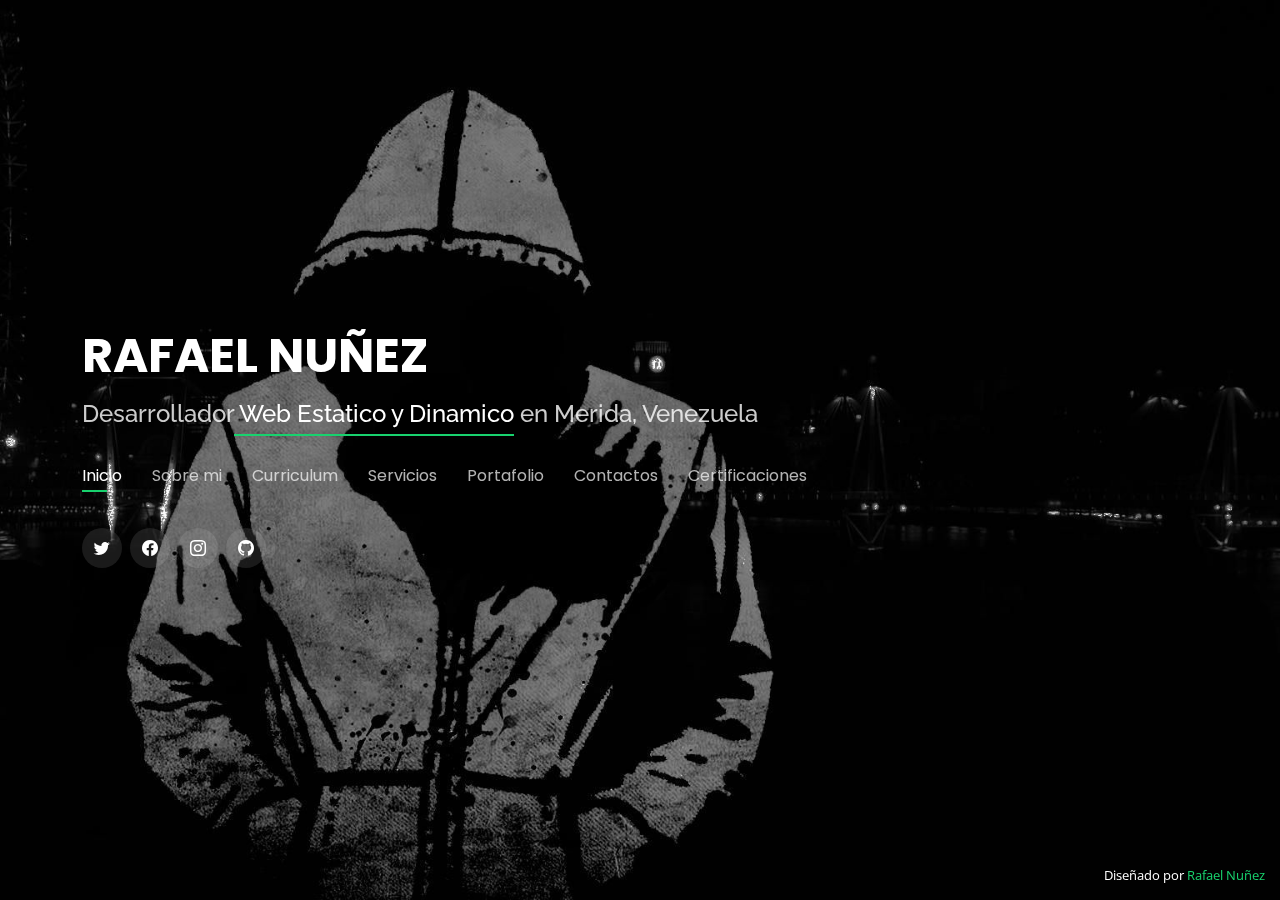
<file: index.html>
<!DOCTYPE html>
<html lang="es">

<head>
  <meta charset="utf-8">
  <meta content="width=device-width, initial-scale=1.0" name="viewport">

  <title>Blog Rafael Nuñez</title>
  <meta content="" name="description">
  <meta content="" name="keywords">

  <!-- Favicons -->
  <link href="assets/img/favicon.png" rel="icon">
  <link href="assets/img/apple-touch-icon.png" rel="apple-touch-icon">

  <!-- Google Fonts -->
  <link href="https://fonts.googleapis.com/css?family=Open+Sans:300,300i,400,400i,600,600i,700,700i|Raleway:300,300i,400,400i,500,500i,600,600i,700,700i|Poppins:300,300i,400,400i,500,500i,600,600i,700,700i" rel="stylesheet">

  <!-- Vendor CSS Files -->
  <link href="assets/vendor/bootstrap/css/bootstrap.min.css" rel="stylesheet">
  <link href="assets/vendor/bootstrap-icons/bootstrap-icons.css" rel="stylesheet">
  <link href="assets/vendor/boxicons/css/boxicons.min.css" rel="stylesheet">
  <link href="assets/vendor/glightbox/css/glightbox.min.css" rel="stylesheet">
  <link href="assets/vendor/remixicon/remixicon.css" rel="stylesheet">
  <link href="assets/vendor/swiper/swiper-bundle.min.css" rel="stylesheet">

  <!-- Template Main CSS File -->
  <link href="assets/css/style.css" rel="stylesheet">

  <!-- =======================================================
  * Template Name: Personal
  * Updated: Mar 10 2023 with Bootstrap v5.2.3
  * Template URL: https://bootstrapmade.com/personal-free-resume-bootstrap-template/
  * Author: BootstrapMade.com
  * License: https://bootstrapmade.com/license/
  ======================================================== -->
</head>

<body>

  <!-- ======= Header ======= -->
  <header id="header">
    <div class="container">

      <h1><a href="index.html">RAFAEL NUÑEZ</a></h1>
      <!-- Uncomment below if you prefer to use an image logo -->
      <!-- <a href="index.html" class="mr-auto"><img src="assets/img/logo.png" alt="" class="img-fluid"></a> -->
      <h2>Desarrollador<span> Web Estatico y Dinamico</span> en Merida, Venezuela</h2>

      <nav id="navbar" class="navbar">
        <ul>
          <li><a class="nav-link active" href="#header">Inicio</a></li>
          <li><a class="nav-link" href="#about">Sobre mi</a></li>
          <li><a class="nav-link" href="#resume">Curriculum</a></li>
          <li><a class="nav-link" href="#services">Servicios</a></li>
          <li><a class="nav-link" href="#portfolio">Portafolio</a></li>
          <li><a class="nav-link" href="#contact">Contactos</a></li>
          <li><a class="nav-link" href="assets/img/certificado.pdf" target="_blank">Certificaciones</a></li>
        </ul>
        <i class="bi bi-list mobile-nav-toggle"></i>
      </nav><!-- .navbar -->

      <div class="social-links">
        <a href="#" class="twitter"><i class="bi bi-twitter"></i></a>
        <a href="#" class="facebook"><i class="bi bi-facebook"></i></a>
        <a href="https://www.instagram.com/rafanunezg/" target="_blank" class="instagram"><i class="bi bi-instagram"></i></a> 
        <a href="https://github.com/rafanunezg" target="_blank" class="github"><i class="bi bi-github"></i></a>        
      </div>

    </div>
  </header><!-- End Header -->

  <!-- ======= About Section ======= -->
  <section id="about" class="about">

    <!-- ======= About Me ======= -->
    <div class="about-me container">

      <div class="section-title">
        <h2>Sobre Mi</h2>
        <p>Conoce mas de mi</p>
      </div>

      <div class="row">
        <div class="col-lg-4" data-aos="fade-right">
          <img src="assets/img/me.jpg" class="img-fluid" alt="">
        </div>
        <div class="col-lg-8 pt-4 pt-lg-0 content" data-aos="fade-left">
          <h3>Desarrollador Web &amp; Configuracion de Redes</h3>
          <p class="fst-italic">
            Desarrollador de Aplicaciones Web, trabajos en Odoo, soporte de hardware, diseño de interfaces, Photoshop, diseño de logos entre otros.
          </p>
          <div class="row">
            <div class="col-lg-6">
              <ul>
                <li><i class="bi bi-chevron-right"></i> <strong>Nacimiento:</strong> <span>16 de Noviembre 1984</span></li>
                <li><i class="bi bi-chevron-right"></i> <strong>Pagina Web:</strong> <span>En desarrollo</span></li>
                <li><i class="bi bi-chevron-right"></i> <strong>Telefono:</strong> <span>+58-0412-1278033</span></li>
                <li><i class="bi bi-chevron-right"></i> <strong>Ciudad:</strong> <span>Mérida - Venezuela</span></li>
              </ul>
            </div>
            <div class="col-lg-6">
              <ul>
                <li><i class="bi bi-chevron-right"></i> <strong>Edad:</strong> <span>38</span></li>
                <li><i class="bi bi-chevron-right"></i> <strong>Titulo:</strong> <span>Universitario</span></li>
                <li><i class="bi bi-chevron-right"></i> <strong>Correo:</strong> <span>rafanunezg@gmail.com</span></li>
                <li><i class="bi bi-chevron-right"></i> <strong>Freelance:</strong> <span>Disponible</span></li>
              </ul>
            </div>
          </div>

          <!-- ======= 
          <p>
            Officiis eligendi itaque labore et dolorum mollitia officiis optio vero. Quisquam sunt adipisci omnis et ut. Nulla accusantium dolor incidunt officia tempore. Et eius omnis.
            Cupiditate ut dicta maxime officiis quidem quia. Sed et consectetur qui quia repellendus itaque neque. Aliquid amet quidem ut quaerat cupiditate. Ab et eum qui repellendus omnis culpa magni laudantium dolores.
          </p>
          ======= -->

        </div>
      </div>

    </div><!-- End About Me -->

    <!-- ======= Skills  ======= -->
    <div class="skills container">

      <div class="section-title">
        <h2>Habilidades</h2>
      </div>

      <div class="row skills-content">

        <div class="col-lg-6">

          <div class="progress">
            <span class="skill">HTML <i class="val">90%</i></span>
            <div class="progress-bar-wrap">
              <div class="progress-bar" role="progressbar" aria-valuenow="90" aria-valuemin="0" aria-valuemax="100"></div>
            </div>
          </div>

          <div class="progress">
            <span class="skill">CSS <i class="val">40%</i></span>
            <div class="progress-bar-wrap">
              <div class="progress-bar" role="progressbar" aria-valuenow="40" aria-valuemin="0" aria-valuemax="100"></div>
            </div>
          </div>

          <div class="progress">
            <span class="skill">JavaScript <i class="val">35%</i></span>
            <div class="progress-bar-wrap">
              <div class="progress-bar" role="progressbar" aria-valuenow="35" aria-valuemin="0" aria-valuemax="100"></div>
            </div>
          </div>

        </div>

        <div class="col-lg-6">

          <div class="progress">
            <span class="skill">Python <i class="val">90%</i></span>
            <div class="progress-bar-wrap">
              <div class="progress-bar" role="progressbar" aria-valuenow="90" aria-valuemin="0" aria-valuemax="100"></div>
            </div>
          </div>

          <div class="progress">
            <span class="skill">Base de Datos <i class="val">50%</i></span>
            <div class="progress-bar-wrap">
              <div class="progress-bar" role="progressbar" aria-valuenow="50" aria-valuemin="0" aria-valuemax="100"></div>
            </div>
          </div>

          <div class="progress">
            <span class="skill">PHP <i class="val">55%</i></span>
            <div class="progress-bar-wrap">
              <div class="progress-bar" role="progressbar" aria-valuenow="55" aria-valuemin="0" aria-valuemax="100"></div>
            </div>
          </div>
        </div>
      </div>    
    </div><!-- End Skills -->


    <!-- ======= Skills  ======= -->
    <div class="skills container">

      <div class="section-title">
        <h2>Idiomas</h2>
      </div>

      <div class="row skills-content">

        <div class="col-lg-6">

          <div class="progress">
            <span class="skill">Español <i class="val">90%</i></span>
            <div class="progress-bar-wrap">
              <div class="progress-bar" role="progressbar" aria-valuenow="90" aria-valuemin="0" aria-valuemax="100"></div>
            </div>
          </div>          

        </div>

        <div class="col-lg-6">

          <div class="progress">
            <span class="skill">Ingles <i class="val">55%</i></span>
            <div class="progress-bar-wrap">
              <div class="progress-bar" role="progressbar" aria-valuenow="55" aria-valuemin="0" aria-valuemax="100"></div>
            </div>
          </div>          
        </div>
      </div>    
    </div><!-- End Skills -->



    <!-- ======= Interests ======= -->
    <div class="interests container">

      <div class="section-title">
        <h2>Intereses</h2>
      </div>

      <div class="row">
        <div class="col-lg-3 col-md-4">
          <div class="icon-box">
            <i class="ri-store-line" style="color: #ffbb2c;"></i>
            <h3>Comercio</h3>
          </div>
        </div>
        <div class="col-lg-3 col-md-4 mt-4 mt-md-0">
          <div class="icon-box">
            <i class="ri-bar-chart-box-line" style="color: #5578ff;"></i>
            <h3>Trading</h3>
          </div>
        </div>
        <div class="col-lg-3 col-md-4 mt-4 mt-md-0">
          <div class="icon-box">
            <i class="ri-calendar-todo-line" style="color: #e80368;"></i>
            <h3>Puntualidad</h3>
          </div>
        </div>
        <div class="col-lg-3 col-md-4 mt-4 mt-lg-0">
          <div class="icon-box">
            <i class="ri-customer-service-line" style="color: #e361ff;"></i>
            <h3>Musica</h3>
          </div>
        </div>
        <div class="col-lg-3 col-md-4 mt-4">
          <div class="icon-box">
            <i class="ri-database-2-line" style="color: #47aeff;"></i>
            <h3>Base de Datos</h3>
          </div>
        </div>
        <div class="col-lg-3 col-md-4 mt-4">
          <div class="icon-box">
            <i class="ri-bit-coin-line" style="color: #5eff00;"></i>
            <h3>Bit-Coin</h3>
          </div>
        </div>
        <div class="col-lg-3 col-md-4 mt-4">
          <div class="icon-box">
            <i class="ri-shield-flash-line" style="color: #db1111;"></i>
            <h3>Seguridad Informatica</h3>
          </div>
        </div>
        <div class="col-lg-3 col-md-4 mt-4">
          <div class="icon-box">
            <i class="ri-finder-line" style="color: #4233ff;"></i>
            <h3>Sistemas</h3>
          </div>
        </div>
        <div class="col-lg-3 col-md-4 mt-4">
          <div class="icon-box">
            <i class="ri-book-mark-fill" style="color: #b2904f;"></i>
            <h3>Lectura</h3>
          </div>
        </div>
        <div class="col-lg-3 col-md-4 mt-4">
          <div class="icon-box">
            <i class="ri-disc-line" style="color: #b20969;"></i>
            <h3>Aprendizaje</h3>
          </div>
        </div>
        <div class="col-lg-3 col-md-4 mt-4">
          <div class="icon-box">
            <i class="ri-base-station-line" style="color: #ff5828;"></i>
            <h3>Redes Informaticas</h3>
          </div>
        </div>
        <div class="col-lg-3 col-md-4 mt-4">
          <div class="icon-box">
            <i class="ri-fingerprint-line" style="color: #29cc61;"></i>
            <h3>Biometria</h3>
          </div>
        </div>
      </div>

    </div><!-- End Interests -->

    </section><!-- End About Section -->

  <!-- ======= Resume Section ======= -->
  <section id="resume" class="resume">
    <div class="container">

      <div class="section-title">
        <h2>Resumen</h2>
        <p>Resumen Curricular</p>
      </div>

      <div class="row">
        <div class="col-lg-6">
          <h3 class="resume-title">Experiencia</h3>
          <div class="resume-item pb-0">
            <h4>Desarrollador Web</h4>
            <p><em>Desarrollo y diseño web innovador con 10 años de experiencia, analista de sistemas, certificación Cisco, manejo de Base de Datos.</em></p>
            <p>
            <ul>
              <li>Mérida - Venezuela</li>
              <li>(0412) 127-8033</li>
              <li>rafanunezg@gmail.com</li>
            </ul>
            </p>
          </div>

          <h3 class="resume-title">Educación Universitaria</h3>
          <div class="resume-item">
            <h4>Ingenieria de Sistemas</h4>
            <h5>Año - 2012</h5>
            <p><em>Instituto Universitario Politécnico Santiago Mariño, Mérida - Venezuela</em></p>
          </div>
          <div class="resume-item">
            <h4>T.S.U. en Informatica, Mérida - Venezuela</h4>
            <h5>Año - 2008</h5>
            <p><em>Instituto Universitario de la Frontero (IUFRONT)</em></p>
          </div>
        </div>
        <div class="col-lg-6">
          
          <h3 class="resume-title">Experiencia Laboral</h3>

          <div class="resume-item">
            <h4>Concejo Municipal del Libertador del Estado Mérida</h4>
            <h5>Actualmente</h5>
            <p><em>Mérida - Venezuela </em></p>            
          </div>

          <div class="resume-item">
            <h4>Servicio Administrativo de Identificación, Migración y Extranjería (SAIME)</h4>
            <h5>Noviembre 2012 - Diciembre 2019</h5>
            <p><em>Mérida - Venezuela </em></p>            
          </div>

          <div class="resume-item">
            <h4>TMP Venezuela C.A.</h4>
            <h5>Enero 2012 - Noviembre 2012</h5>
            <p><em>Mérida - Venezuela</em></p>
          </div>

          <div class="resume-item">
            <h4>Fundación para el Desarrollo de Ciencias y Tecnologias (FUNDACITE)</h4>
            <h5>Mayo 2011 - Diciembre 2011</h5>
            <p><em>Mérida - Venezuela</em></p>
          </div>

          <div class="resume-item">
            <h4>SUCASA</h4>
            <h5>Marzo 2010 - Enero 2011 2011</h5>
            <p><em>Trujillo - Venezuela</em></p>
          </div>

          <div class="resume-item">
            <h4>Postgrado de Ciencias Economicas y Sociales (ULA - FACES)</h4>
            <h5>Enero 2009 - Julio 2009</h5>
            <p><em>Mérida - Venezuela</em></p>
          </div>

        </div>
      </div>

    </div>
  </section><!-- End Resume Section -->

  <!-- ======= Services Section ======= -->
  <section id="services" class="services">
    <div class="container">

      <div class="section-title">
        <h2>Servicios</h2>
        <p>Mis Servicios</p>
      </div>

      <div class="row">
        <div class="col-lg-4 col-md-6 d-flex align-items-stretch">
          <div class="icon-box">
            <div class="icon"><i class="ri-eraser-fill"></i></div>
            <h4><a href="">Formateo de Equipos</a></h4>
            <p>Formateo de computadora de escritorio o laptop, con respaldo, Windows original, Office, entre otros paquetes adicionales que requiera.</p>
          </div>
        </div>

        <div class="col-lg-4 col-md-6 d-flex align-items-stretch mt-4 mt-md-0">
          <div class="icon-box">
            <div class="icon"><i class="ri-organization-chart"></i></div>
            <h4><a href="">Administracion de Redes</a></h4>
            <p>Configuración de Router, instalación de puntos de red, instalacion de camaras de seguridad etc.</p>
          </div>
        </div>

        <div class="col-lg-4 col-md-6 d-flex align-items-stretch mt-4 mt-lg-0">
          <div class="icon-box">
            <div class="icon"><i class="ri-tools-fill"></i></div>
            <h4><a href="">Diseño Web</a></h4>
            <p>Diseñamos tu pagina web estatica enfocados siempre a los requerimientos del usuario.</p>
          </div>
        </div>

        <div class="col-lg-4 col-md-6 d-flex align-items-stretch mt-4">
          <div class="icon-box">
            <div class="icon"><i class="ri-eraser-fill"></i></div>
            <h4><a href="">Recuperamos Información</a></h4>
            <p>Recuperamos la Información borrada de tu laptop, computadoras, dispositivos extraibles (Disco duros, pendrive, etc.)</p>
          </div>
        </div>

        <div class="col-lg-4 col-md-6 d-flex align-items-stretch mt-4">
          <div class="icon-box">
            <div class="icon"><i class="ri-compasses-2-fill"></i></div>
            <h4><a href="">Diseño Grafico</a></h4>
            <p>Diseñamos tu logo, diseño de flyer, videos entre otros.</p>
          </div>
        </div>

        <div class="col-lg-4 col-md-6 d-flex align-items-stretch mt-4">
          <div class="icon-box">
            <div class="icon"><i class="ri-scales-3-line"></i></div>
            <h4><a href="">Asesoria de Tramites</a></h4>
            <p>Te asesoramos en tramites juridicos, SAIME, INTTT, SAREN entre otros.</p>
          </div>
        </div>

      </div>

    </div>
  </section><!-- End Services Section -->

  <!-- ======= Portfolio Section ======= -->
  <section id="portfolio" class="portfolio">
    <div class="container">

      <div class="section-title">
        <h2>Portfolio</h2>
        <p>Mis Trabajos</p>
      </div>

      <div class="row">
        <div class="col-lg-12 d-flex justify-content-center">
          <ul id="portfolio-flters">
            <li data-filter="*" class="filter-active">Todos</li>
            <li data-filter=".filter-app">Soportes</li>            
            <li data-filter=".filter-web">Diseños Graficos</li>
          </ul>
        </div>
      </div>

      <div class="row portfolio-container">

        <div class="col-lg-4 col-md-6 portfolio-item filter-app">
          <div class="portfolio-wrap">
            <img src="assets/img/portfolio/portfolio-1.jpg" class="img-fluid" alt="">
            <div class="portfolio-info">
              <h4>Soporte</h4>
              <p>Hardware&Sotfware</p>
              <div class="portfolio-links">                
                <a href="portfolio-detailssoporte.html" data-gallery="portfolioDetailsGallery" data-glightbox="type: external" class="portfolio-details-lightbox" title="Portfolio Details"><i class="bx bx-link"></i></a>
              </div>
            </div>
          </div>
        </div>

        <div class="col-lg-4 col-md-6 portfolio-item filter-web">
          <div class="portfolio-wrap">
            <img src="assets/img/portfolio/portfolio-2.jpg" class="img-fluid" alt="">
            <div class="portfolio-info">
              <h4>Logotipos</h4>
              <p>Abre el enlace</p>
              <div class="portfolio-links">                
                <a href="portfolio-detailslogos.html" data-gallery="portfolioDetailsGallery" data-glightbox="type: external" class="portfolio-details-lightbox" title="Portfolio Details"><i class="bx bx-link"></i></a>
              </div>
            </div>
          </div>
        </div>

        <div class="col-lg-4 col-md-6 portfolio-item filter-app">
          <div class="portfolio-wrap">
            <img src="assets/img/portfolio/portfolio-3.jpg" class="img-fluid" alt="">
            <div class="portfolio-info">
              <h4>Gestion</h4>
              <p>Base de Datos</p>
              <div class="portfolio-links">                
                <a href="portfolio-detailsbasededatos.html" data-gallery="portfolioDetailsGallery" data-glightbox="type: external" class="portfolio-details-lightbox" title="Portfolio Details"><i class="bx bx-link"></i></a>
              </div>
            </div>
          </div>
        </div>

        <div class="col-lg-4 col-md-6 portfolio-item filter-web">
          <div class="portfolio-wrap">
            <img src="assets/img/portfolio/portfolio-5.jpg" class="img-fluid" alt="">
            <div class="portfolio-info">
              <h4>Flyer</h4>
              <p>Abre el enlace</p>
              <div class="portfolio-links">                
                <a href="portfolio-detailsflyer.html" data-gallery="portfolioDetailsGallery" data-glightbox="type: external" class="portfolio-details-lightbox" title="Portfolio Details"><i class="bx bx-link"></i></a>
              </div>
            </div>
          </div>
        </div>

        <div class="col-lg-4 col-md-6 portfolio-item filter-app">
          <div class="portfolio-wrap">
            <img src="assets/img/portfolio/portfolio-6.jpg" class="img-fluid" alt="">
            <div class="portfolio-info">
              <h4>Soporte</h4>
              <p>Redes Informaticas</p>
              <div class="portfolio-links">                
                <a href="portfolio-detailsredes.html" data-gallery="portfolioDetailsGallery" data-glightbox="type: external" class="portfolio-details-lightbox" title="Portfolio Details"><i class="bx bx-link"></i></a>
              </div>
            </div>
          </div>
        </div>
        
        <div class="col-lg-4 col-md-6 portfolio-item filter-web">
          <div class="portfolio-wrap">
            <img src="assets/img/portfolio/portfolio-9.jpg" class="img-fluid" alt="">
            <div class="portfolio-info">
              <h4>Disenos Web</h4>
              <p>En producción</p>
              <div class="portfolio-links">                
                <a href="#" data-gallery="portfolioDetailsGallery" data-glightbox="type: external" class="portfolio-details-lightbox" title="Portfolio Details"><i class="bx bx-link"></i></a>
              </div>
            </div>
          </div>
        </div>

      </div>

    </div>
  </section><!-- End Portfolio Section -->

  <!-- ======= Contact Section ======= -->
  <section id="contact" class="contact">
    <div class="container">

      <div class="section-title">
        <h2>Contactos</h2>
        <p>Contactame</p>
      </div>

      <div class="row mt-2">

        <div class="col-md-6 d-flex align-items-stretch">
          <div class="info-box">
            <i class="bx bx-map"></i>
            <h3>Mi Dirección</h3>
            <p>Mérida, Venezuela</p>
          </div>
        </div>

        <div class="col-md-6 mt-4 mt-md-0 d-flex align-items-stretch">
          <div class="info-box">
            <i class="bx bx-share-alt"></i>
            <h3>Social Profiles</h3>
            <div class="social-links">
              <a href="#" class="twitter" target="_blank"><i class="bi bi-twitter"></i></a>
              <a href="#" class="facebook" target="_blank"><i class="bi bi-facebook"></i></a>
              <a href="#" class="instagram" target="_blank"><i class="bi bi-instagram"></i></a>
              <a href="https://wa.me/+584121278033" class="google-plus" target="_blank"><i class="ri-whatsapp-line"></i></a>             
            </div>
          </div>
        </div>

        <div class="col-md-6 mt-4 d-flex align-items-stretch">
          <div class="info-box">
            <i class="bx bx-envelope"></i>
            <h3>Correo Electrónico</h3>
            <a href="mailto:rafanunezg@gmail.com">rafanunezg@gmail.com</a>          
          </div>
        </div>
        <div class="col-md-6 mt-4 d-flex align-items-stretch">
          <div class="info-box">
            <i class="bx bx-phone-call"></i>
            <h3>Telefono</h3>
            <p>+584121278033</p>
          </div>
        </div>
      </div>
   </div>
  </section><!-- End Contact Section -->

  <div class="credits">
    <!-- All the links in the footer should remain intact. -->
    <!-- You can delete the links only if you purchased the pro version. -->
    <!-- Licensing information: https://bootstrapmade.com/license/ -->
    <!-- Purchase the pro version with working PHP/AJAX contact form: https://bootstrapmade.com/personal-free-resume-bootstrap-template/ -->
    Diseñado por <a href="https://bootstrapmade.com/">Rafael Nuñez</a>
  </div>

  <!-- Vendor JS Files -->
  <script src="assets/vendor/purecounter/purecounter_vanilla.js"></script>
  <script src="assets/vendor/bootstrap/js/bootstrap.bundle.min.js"></script>
  <script src="assets/vendor/glightbox/js/glightbox.min.js"></script>
  <script src="assets/vendor/isotope-layout/isotope.pkgd.min.js"></script>
  <script src="assets/vendor/swiper/swiper-bundle.min.js"></script>
  <script src="assets/vendor/waypoints/noframework.waypoints.js"></script>
  <script src="assets/vendor/php-email-form/validate.js"></script>

  <!-- Template Main JS File -->
  <script src="assets/js/main.js"></script>

</body>

</html>
</file>
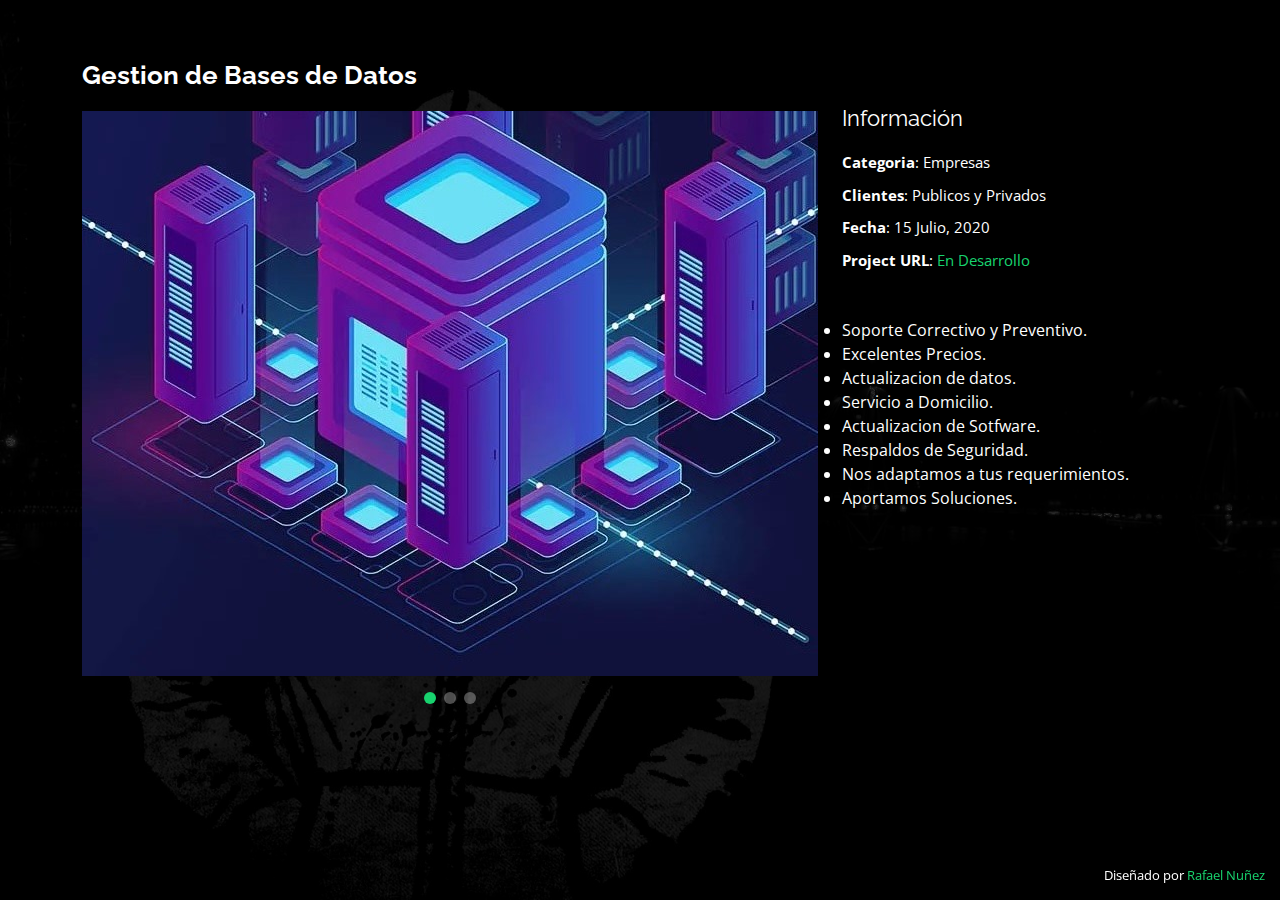
<file: portfolio-detailsbasededatos.html>
<!DOCTYPE html>
<html lang="es">

<head>
  <meta charset="utf-8">
  <meta content="width=device-width, initial-scale=1.0" name="viewport">

  <title>Portafolio-Rafael Nuñez</title>
  <meta content="" name="description">
  <meta content="" name="keywords">

  <!-- Favicons -->
  <link href="assets/img/favicon.png" rel="icon">
  <link href="assets/img/apple-touch-icon.png" rel="apple-touch-icon">

  <!-- Google Fonts -->
  <link href="https://fonts.googleapis.com/css?family=Open+Sans:300,300i,400,400i,600,600i,700,700i|Raleway:300,300i,400,400i,500,500i,600,600i,700,700i|Poppins:300,300i,400,400i,500,500i,600,600i,700,700i" rel="stylesheet">

  <!-- Vendor CSS Files -->
  <link href="assets/vendor/bootstrap/css/bootstrap.min.css" rel="stylesheet">
  <link href="assets/vendor/bootstrap-icons/bootstrap-icons.css" rel="stylesheet">
  <link href="assets/vendor/boxicons/css/boxicons.min.css" rel="stylesheet">
  <link href="assets/vendor/glightbox/css/glightbox.min.css" rel="stylesheet">
  <link href="assets/vendor/remixicon/remixicon.css" rel="stylesheet">
  <link href="assets/vendor/swiper/swiper-bundle.min.css" rel="stylesheet">

  <!-- Template Main CSS File -->
  <link href="assets/css/style.css" rel="stylesheet">

  <!-- =======================================================
  * Template Name: Personal
  * Updated: Mar 10 2023 with Bootstrap v5.2.3
  * Template URL: https://bootstrapmade.com/personal-free-resume-bootstrap-template/
  * Author: BootstrapMade.com
  * License: https://bootstrapmade.com/license/
  ======================================================== -->
</head>

<body>

  <main id="main">

    <!-- ======= Portfolio Details ======= -->
    <div id="portfolio-details" class="portfolio-details">
      <div class="container">

        <div class="row">

          <div class="col-lg-8">
            <h2 class="portfolio-title">Gestion de Bases de Datos</h2>

            <div class="portfolio-details-slider swiper">
              <div class="swiper-wrapper align-items-center">

                <div class="swiper-slide">
                  <img src="assets/img/portfolio/bd1.jpg" alt="">
                </div>

                <div class="swiper-slide">
                  <img src="assets/img/portfolio/bd2.jpg" alt="">
                </div>

                <div class="swiper-slide">
                  <img src="assets/img/portfolio/bd3.jpg" alt="">
                </div>

              </div>
              <div class="swiper-pagination"></div>
            </div>

          </div>

          <div class="col-lg-4 portfolio-info">
            <h3>Información</h3>
            <ul>
              <li><strong>Categoria</strong>: Empresas</li>
              <li><strong>Clientes</strong>: Publicos y Privados</li>
              <li><strong>Fecha</strong>: 15 Julio, 2020</li>
              <li><strong>Project URL</strong>: <a href="#">En Desarrollo</a></li>
            </ul>

            <p>
              <li> Soporte Correctivo y Preventivo.</li>
              <li> Excelentes Precios.</li>
              <li> Actualizacion de datos.</li>
              <li> Servicio a Domicilio.</li>
              <li> Actualizacion de Sotfware.</li>
              <li> Respaldos de Seguridad.</li>
              <li> Nos adaptamos a tus requerimientos.</li>
              <li> Aportamos Soluciones.</li>
            </p>
          </div>

        </div>

      </div>
    </div><!-- End Portfolio Details -->

  </main><!-- End #main -->

  <div class="credits">
    <!-- All the links in the footer should remain intact. -->
    <!-- You can delete the links only if you purchased the pro version. -->
    <!-- Licensing information: https://bootstrapmade.com/license/ -->
    <!-- Purchase the pro version with working PHP/AJAX contact form: https://bootstrapmade.com/personal-free-resume-bootstrap-template/ -->
    Diseñado por <a href="https://bootstrapmade.com/">Rafael Nuñez</a>
  </div>

  <!-- Vendor JS Files -->
  <script src="assets/vendor/purecounter/purecounter_vanilla.js"></script>
  <script src="assets/vendor/bootstrap/js/bootstrap.bundle.min.js"></script>
  <script src="assets/vendor/glightbox/js/glightbox.min.js"></script>
  <script src="assets/vendor/isotope-layout/isotope.pkgd.min.js"></script>
  <script src="assets/vendor/swiper/swiper-bundle.min.js"></script>
  <script src="assets/vendor/waypoints/noframework.waypoints.js"></script>
  <script src="assets/vendor/php-email-form/validate.js"></script>

  <!-- Template Main JS File -->
  <script src="assets/js/main.js"></script>

</body>

</html>
</file>
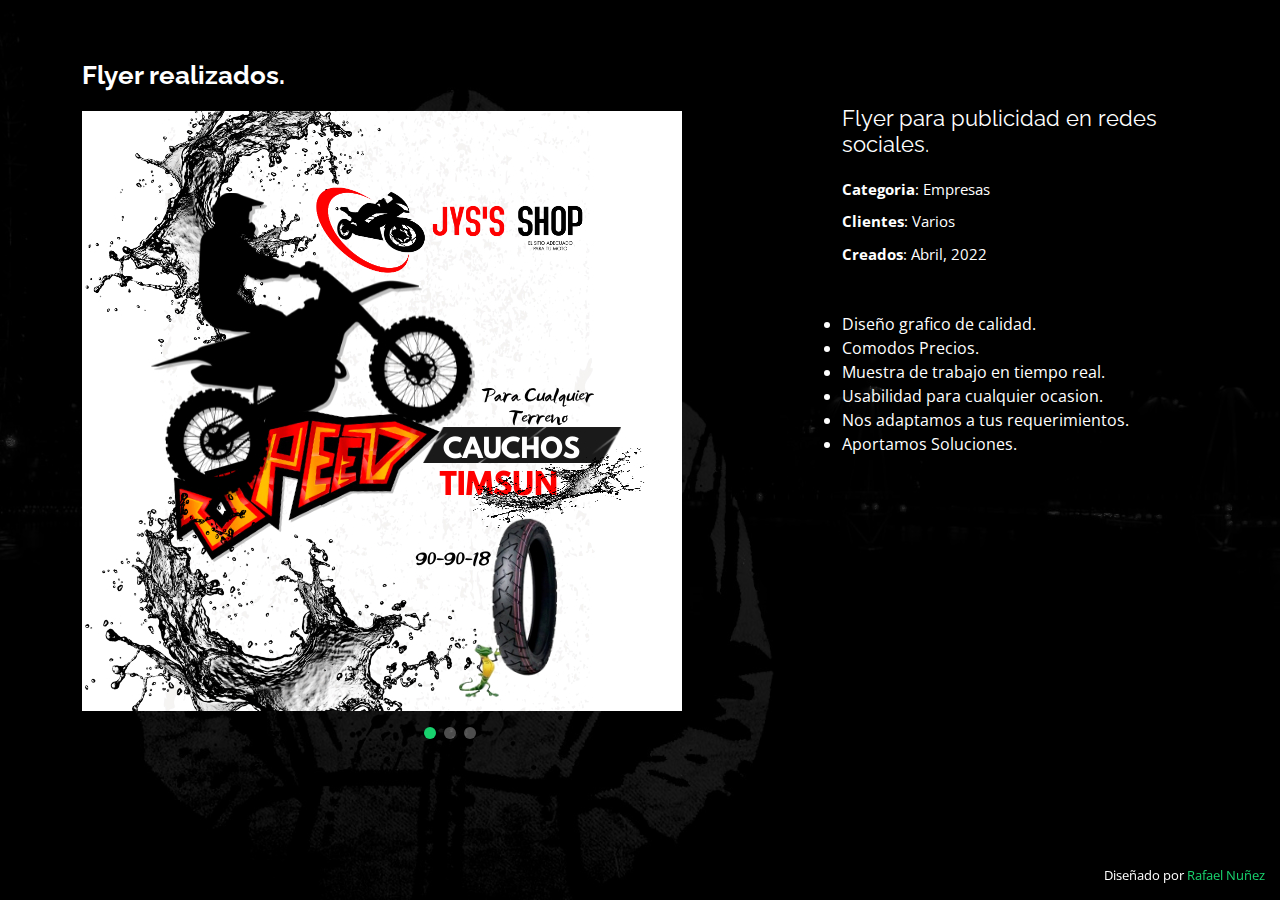
<file: portfolio-detailsflyer.html>
<!DOCTYPE html>
<html lang="es">

<head>
  <meta charset="utf-8">
  <meta content="width=device-width, initial-scale=1.0" name="viewport">

  <title>Portafolio-Rafael Nuñez</title>
  <meta content="" name="description">
  <meta content="" name="keywords">

  <!-- Favicons -->
  <link href="assets/img/favicon.png" rel="icon">
  <link href="assets/img/apple-touch-icon.png" rel="apple-touch-icon">

  <!-- Google Fonts -->
  <link href="https://fonts.googleapis.com/css?family=Open+Sans:300,300i,400,400i,600,600i,700,700i|Raleway:300,300i,400,400i,500,500i,600,600i,700,700i|Poppins:300,300i,400,400i,500,500i,600,600i,700,700i" rel="stylesheet">

  <!-- Vendor CSS Files -->
  <link href="assets/vendor/bootstrap/css/bootstrap.min.css" rel="stylesheet">
  <link href="assets/vendor/bootstrap-icons/bootstrap-icons.css" rel="stylesheet">
  <link href="assets/vendor/boxicons/css/boxicons.min.css" rel="stylesheet">
  <link href="assets/vendor/glightbox/css/glightbox.min.css" rel="stylesheet">
  <link href="assets/vendor/remixicon/remixicon.css" rel="stylesheet">
  <link href="assets/vendor/swiper/swiper-bundle.min.css" rel="stylesheet">

  <!-- Template Main CSS File -->
  <link href="assets/css/style.css" rel="stylesheet">

  <!-- =======================================================
  * Template Name: Personal
  * Updated: Mar 10 2023 with Bootstrap v5.2.3
  * Template URL: https://bootstrapmade.com/personal-free-resume-bootstrap-template/
  * Author: BootstrapMade.com
  * License: https://bootstrapmade.com/license/
  ======================================================== -->
</head>

<body>

  <main id="main">

    <!-- ======= Portfolio Details ======= -->
    <div id="portfolio-details" class="portfolio-details">
      <div class="container">

        <div class="row">

          <div class="col-lg-8">
            <h2 class="portfolio-title">Flyer realizados.</h2>

            <div class="portfolio-details-slider swiper">
              <div class="swiper-wrapper align-items-center">

                <div class="swiper-slide">
                  <img src="assets/img/portfolio/flyer1.jpg" alt="">
                </div>

                <div class="swiper-slide">
                  <img src="assets/img/portfolio/flyer2.jpg" alt="">
                </div>

                <div class="swiper-slide">
                  <img src="assets/img/portfolio/flyer3.jpg" alt="">
                </div>

              </div>
              <div class="swiper-pagination"></div>
            </div>

          </div>

          <div class="col-lg-4 portfolio-info">
            <h3>Flyer para publicidad en redes sociales.</h3>
            <ul>
              <li><strong>Categoria</strong>: Empresas</li>
              <li><strong>Clientes</strong>: Varios</li>
              <li><strong>Creados</strong>: Abril, 2022</li>
              <!-- ==<li><strong>Project URL</strong>: <a href="#">www.example.com</a></li>== -->
            </ul>

            <p>
              <li> Diseño grafico de calidad.</li>
              <li> Comodos Precios.</li>
              <li> Muestra de trabajo en tiempo real.</li>
              <li> Usabilidad para cualquier ocasion.</li>
              <li> Nos adaptamos a tus requerimientos.</li>
              <li> Aportamos Soluciones.</li>
            </p>
          </div>

        </div>

      </div>
    </div><!-- End Portfolio Details -->

  </main><!-- End #main -->

  <div class="credits">
    <!-- All the links in the footer should remain intact. -->
    <!-- You can delete the links only if you purchased the pro version. -->
    <!-- Licensing information: https://bootstrapmade.com/license/ -->
    <!-- Purchase the pro version with working PHP/AJAX contact form: https://bootstrapmade.com/personal-free-resume-bootstrap-template/ -->
    Diseñado por <a href="https://bootstrapmade.com/">Rafael Nuñez</a>
  </div>

  <!-- Vendor JS Files -->
  <script src="assets/vendor/purecounter/purecounter_vanilla.js"></script>
  <script src="assets/vendor/bootstrap/js/bootstrap.bundle.min.js"></script>
  <script src="assets/vendor/glightbox/js/glightbox.min.js"></script>
  <script src="assets/vendor/isotope-layout/isotope.pkgd.min.js"></script>
  <script src="assets/vendor/swiper/swiper-bundle.min.js"></script>
  <script src="assets/vendor/waypoints/noframework.waypoints.js"></script>
  <script src="assets/vendor/php-email-form/validate.js"></script>

  <!-- Template Main JS File -->
  <script src="assets/js/main.js"></script>

</body>

</html>
</file>
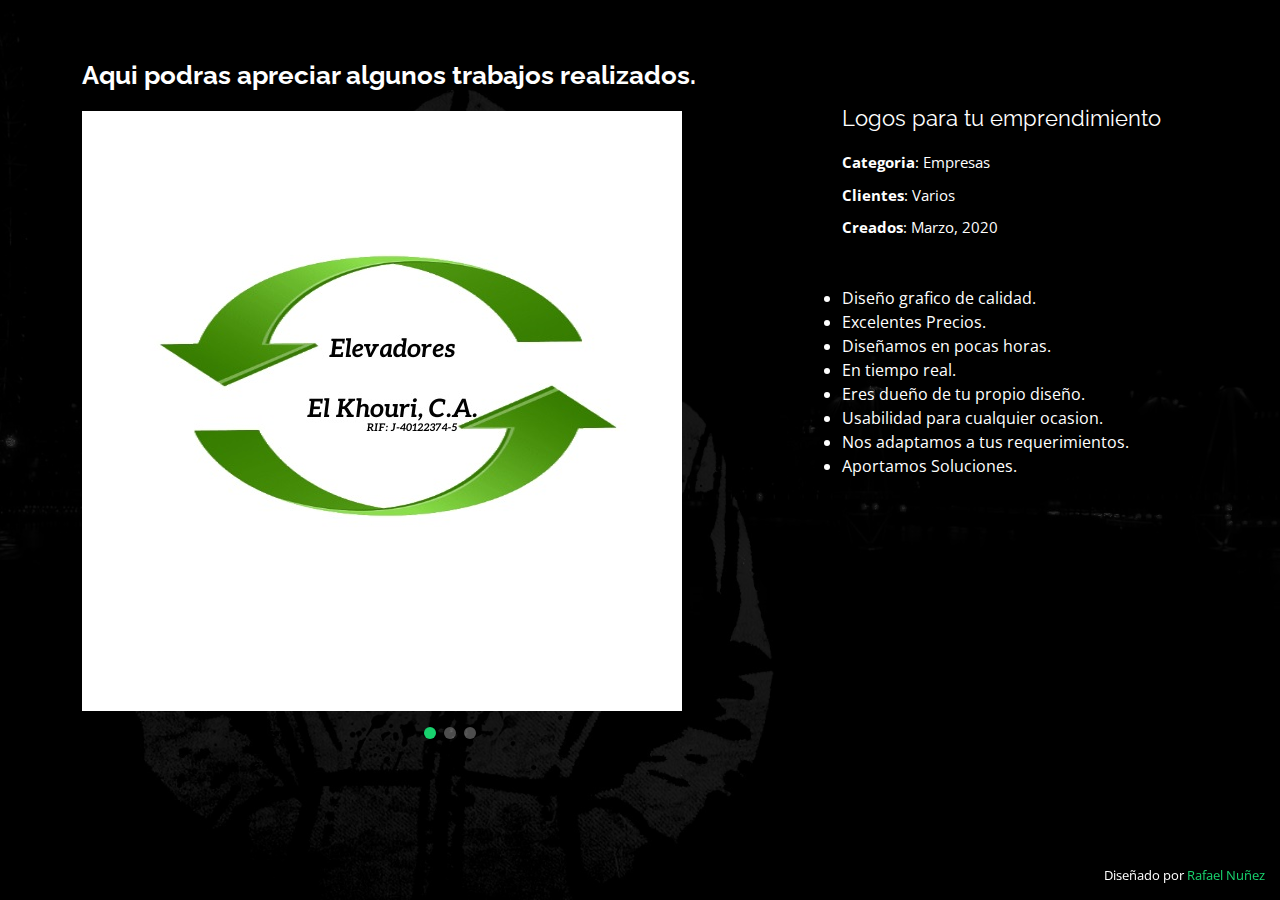
<file: portfolio-detailslogos.html>
<!DOCTYPE html>
<html lang="es">

<head>
  <meta charset="utf-8">
  <meta content="width=device-width, initial-scale=1.0" name="viewport">

  <title>Portafolio-Rafael Nuñez</title>
  <meta content="" name="description">
  <meta content="" name="keywords">

  <!-- Favicons -->
  <link href="assets/img/favicon.png" rel="icon">
  <link href="assets/img/apple-touch-icon.png" rel="apple-touch-icon">

  <!-- Google Fonts -->
  <link href="https://fonts.googleapis.com/css?family=Open+Sans:300,300i,400,400i,600,600i,700,700i|Raleway:300,300i,400,400i,500,500i,600,600i,700,700i|Poppins:300,300i,400,400i,500,500i,600,600i,700,700i" rel="stylesheet">

  <!-- Vendor CSS Files -->
  <link href="assets/vendor/bootstrap/css/bootstrap.min.css" rel="stylesheet">
  <link href="assets/vendor/bootstrap-icons/bootstrap-icons.css" rel="stylesheet">
  <link href="assets/vendor/boxicons/css/boxicons.min.css" rel="stylesheet">
  <link href="assets/vendor/glightbox/css/glightbox.min.css" rel="stylesheet">
  <link href="assets/vendor/remixicon/remixicon.css" rel="stylesheet">
  <link href="assets/vendor/swiper/swiper-bundle.min.css" rel="stylesheet">

  <!-- Template Main CSS File -->
  <link href="assets/css/style.css" rel="stylesheet">

  <!-- =======================================================
  * Template Name: Personal
  * Updated: Mar 10 2023 with Bootstrap v5.2.3
  * Template URL: https://bootstrapmade.com/personal-free-resume-bootstrap-template/
  * Author: BootstrapMade.com
  * License: https://bootstrapmade.com/license/
  ======================================================== -->
</head>

<body>

  <main id="main">

    <!-- ======= Portfolio Details ======= -->
    <div id="portfolio-details" class="portfolio-details">
      <div class="container">

        <div class="row">

          <div class="col-lg-8">
            <h2 class="portfolio-title">Aqui podras apreciar algunos trabajos realizados.</h2>

            <div class="portfolio-details-slider swiper">
              <div class="swiper-wrapper align-items-center">

                <div class="swiper-slide">
                  <img src="assets/img/portfolio/logo1.jpg" alt="">
                </div>

                <div class="swiper-slide">
                  <img src="assets/img/portfolio/logo2.jpg" alt="">
                </div>

                <div class="swiper-slide">
                  <img src="assets/img/portfolio/logo3.jpg" alt="">
                </div>

              </div>
              <div class="swiper-pagination"></div>
            </div>

          </div>

          <div class="col-lg-4 portfolio-info">
            <h3>Logos para tu emprendimiento</h3>
            <ul>
              <li><strong>Categoria</strong>: Empresas</li>
              <li><strong>Clientes</strong>: Varios</li>
              <li><strong>Creados</strong>: Marzo, 2020</li>
              <!-- ==<li><strong>Project URL</strong>: <a href="#">www.example.com</a></li>== -->
            </ul>

            <p>
              <li> Diseño grafico de calidad.</li>
              <li> Excelentes Precios.</li>
              <li> Diseñamos en pocas horas.</li>
              <li> En tiempo real.</li>
              <li> Eres dueño de tu propio diseño.</li>
              <li> Usabilidad para cualquier ocasion.</li>
              <li> Nos adaptamos a tus requerimientos.</li>
              <li> Aportamos Soluciones.</li>
            </p>
          </div>

        </div>

      </div>
    </div><!-- End Portfolio Details -->

  </main><!-- End #main -->

  <div class="credits">
    <!-- All the links in the footer should remain intact. -->
    <!-- You can delete the links only if you purchased the pro version. -->
    <!-- Licensing information: https://bootstrapmade.com/license/ -->
    <!-- Purchase the pro version with working PHP/AJAX contact form: https://bootstrapmade.com/personal-free-resume-bootstrap-template/ -->
    Diseñado por <a href="https://bootstrapmade.com/">Rafael Nuñez</a>
  </div>

  <!-- Vendor JS Files -->
  <script src="assets/vendor/purecounter/purecounter_vanilla.js"></script>
  <script src="assets/vendor/bootstrap/js/bootstrap.bundle.min.js"></script>
  <script src="assets/vendor/glightbox/js/glightbox.min.js"></script>
  <script src="assets/vendor/isotope-layout/isotope.pkgd.min.js"></script>
  <script src="assets/vendor/swiper/swiper-bundle.min.js"></script>
  <script src="assets/vendor/waypoints/noframework.waypoints.js"></script>
  <script src="assets/vendor/php-email-form/validate.js"></script>

  <!-- Template Main JS File -->
  <script src="assets/js/main.js"></script>

</body>

</html>
</file>
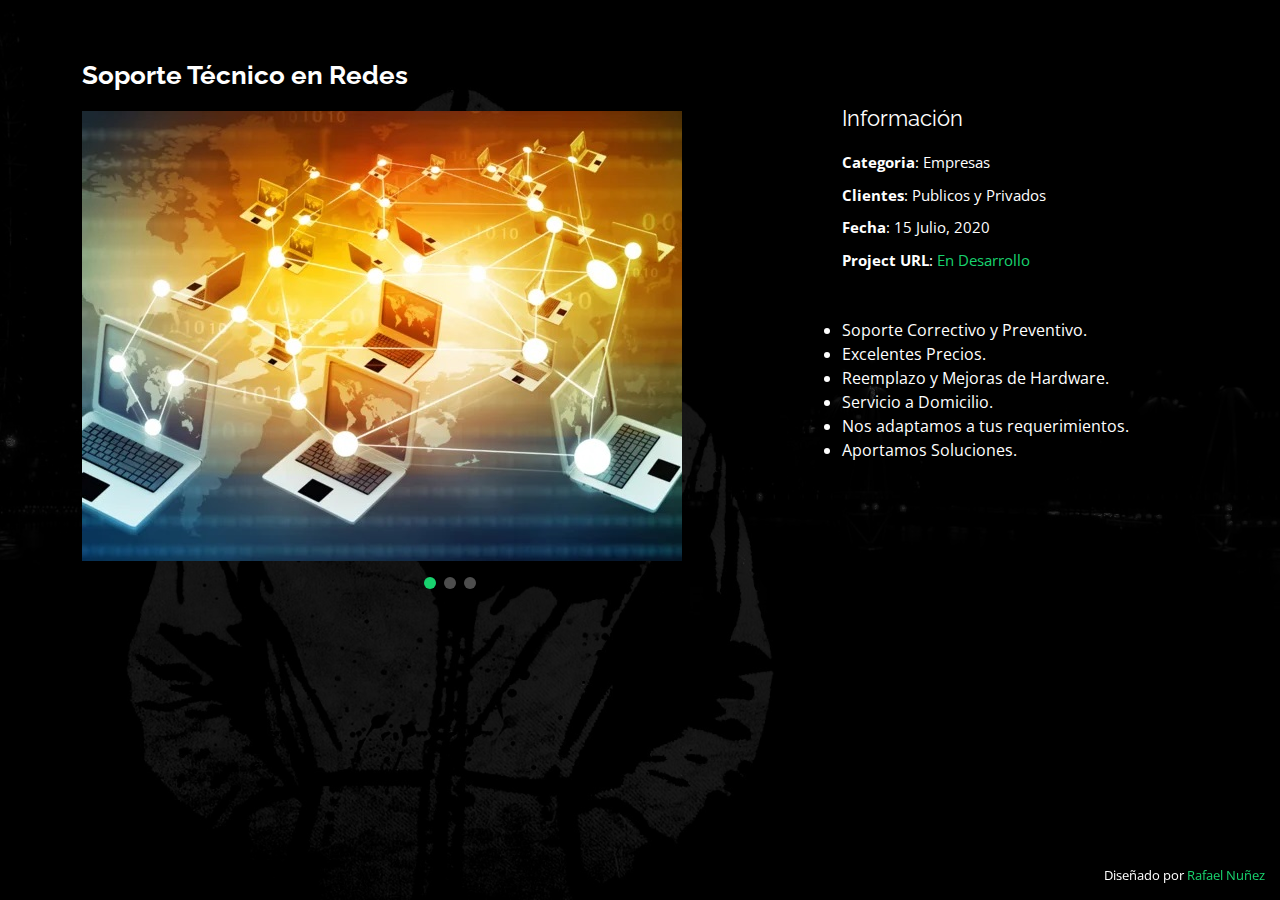
<file: portfolio-detailsredes.html>
<!DOCTYPE html>
<html lang="es">

<head>
  <meta charset="utf-8">
  <meta content="width=device-width, initial-scale=1.0" name="viewport">

  <title>Portafolio-Rafael Nuñez</title>
  <meta content="" name="description">
  <meta content="" name="keywords">

  <!-- Favicons -->
  <link href="assets/img/favicon.png" rel="icon">
  <link href="assets/img/apple-touch-icon.png" rel="apple-touch-icon">

  <!-- Google Fonts -->
  <link href="https://fonts.googleapis.com/css?family=Open+Sans:300,300i,400,400i,600,600i,700,700i|Raleway:300,300i,400,400i,500,500i,600,600i,700,700i|Poppins:300,300i,400,400i,500,500i,600,600i,700,700i" rel="stylesheet">

  <!-- Vendor CSS Files -->
  <link href="assets/vendor/bootstrap/css/bootstrap.min.css" rel="stylesheet">
  <link href="assets/vendor/bootstrap-icons/bootstrap-icons.css" rel="stylesheet">
  <link href="assets/vendor/boxicons/css/boxicons.min.css" rel="stylesheet">
  <link href="assets/vendor/glightbox/css/glightbox.min.css" rel="stylesheet">
  <link href="assets/vendor/remixicon/remixicon.css" rel="stylesheet">
  <link href="assets/vendor/swiper/swiper-bundle.min.css" rel="stylesheet">

  <!-- Template Main CSS File -->
  <link href="assets/css/style.css" rel="stylesheet">

  <!-- =======================================================
  * Template Name: Personal
  * Updated: Mar 10 2023 with Bootstrap v5.2.3
  * Template URL: https://bootstrapmade.com/personal-free-resume-bootstrap-template/
  * Author: BootstrapMade.com
  * License: https://bootstrapmade.com/license/
  ======================================================== -->
</head>

<body>

  <main id="main">

    <!-- ======= Portfolio Details ======= -->
    <div id="portfolio-details" class="portfolio-details">
      <div class="container">

        <div class="row">

          <div class="col-lg-8">
            <h2 class="portfolio-title">Soporte Técnico en Redes</h2>

            <div class="portfolio-details-slider swiper">
              <div class="swiper-wrapper align-items-center">

                <div class="swiper-slide">
                  <img src="assets/img/portfolio/redes1.jpg" alt="">
                </div>

                <div class="swiper-slide">
                  <img src="assets/img/portfolio/redes2.jpg" alt="">
                </div>

                <div class="swiper-slide">
                  <img src="assets/img/portfolio/redes3.jpg" alt="">
                </div>

              </div>
              <div class="swiper-pagination"></div>
            </div>

          </div>

          <div class="col-lg-4 portfolio-info">
            <h3>Información</h3>
            <ul>
              <li><strong>Categoria</strong>: Empresas</li>
              <li><strong>Clientes</strong>: Publicos y Privados</li>
              <li><strong>Fecha</strong>: 15 Julio, 2020</li>
              <li><strong>Project URL</strong>: <a href="#">En Desarrollo</a></li>
            </ul>

            <p>
              <li> Soporte Correctivo y Preventivo.</li>
              <li> Excelentes Precios.</li>
              <li> Reemplazo y Mejoras de Hardware.</li>
              <li> Servicio a Domicilio.</li>                          
              <li> Nos adaptamos a tus requerimientos.</li>
              <li> Aportamos Soluciones.</li>
            </p>
          </div>

        </div>

      </div>
    </div><!-- End Portfolio Details -->

  </main><!-- End #main -->

  <div class="credits">
    <!-- All the links in the footer should remain intact. -->
    <!-- You can delete the links only if you purchased the pro version. -->
    <!-- Licensing information: https://bootstrapmade.com/license/ -->
    <!-- Purchase the pro version with working PHP/AJAX contact form: https://bootstrapmade.com/personal-free-resume-bootstrap-template/ -->
    Diseñado por <a href="https://bootstrapmade.com/">Rafael Nuñez</a>
  </div>

  <!-- Vendor JS Files -->
  <script src="assets/vendor/purecounter/purecounter_vanilla.js"></script>
  <script src="assets/vendor/bootstrap/js/bootstrap.bundle.min.js"></script>
  <script src="assets/vendor/glightbox/js/glightbox.min.js"></script>
  <script src="assets/vendor/isotope-layout/isotope.pkgd.min.js"></script>
  <script src="assets/vendor/swiper/swiper-bundle.min.js"></script>
  <script src="assets/vendor/waypoints/noframework.waypoints.js"></script>
  <script src="assets/vendor/php-email-form/validate.js"></script>

  <!-- Template Main JS File -->
  <script src="assets/js/main.js"></script>

</body>

</html>
</file>
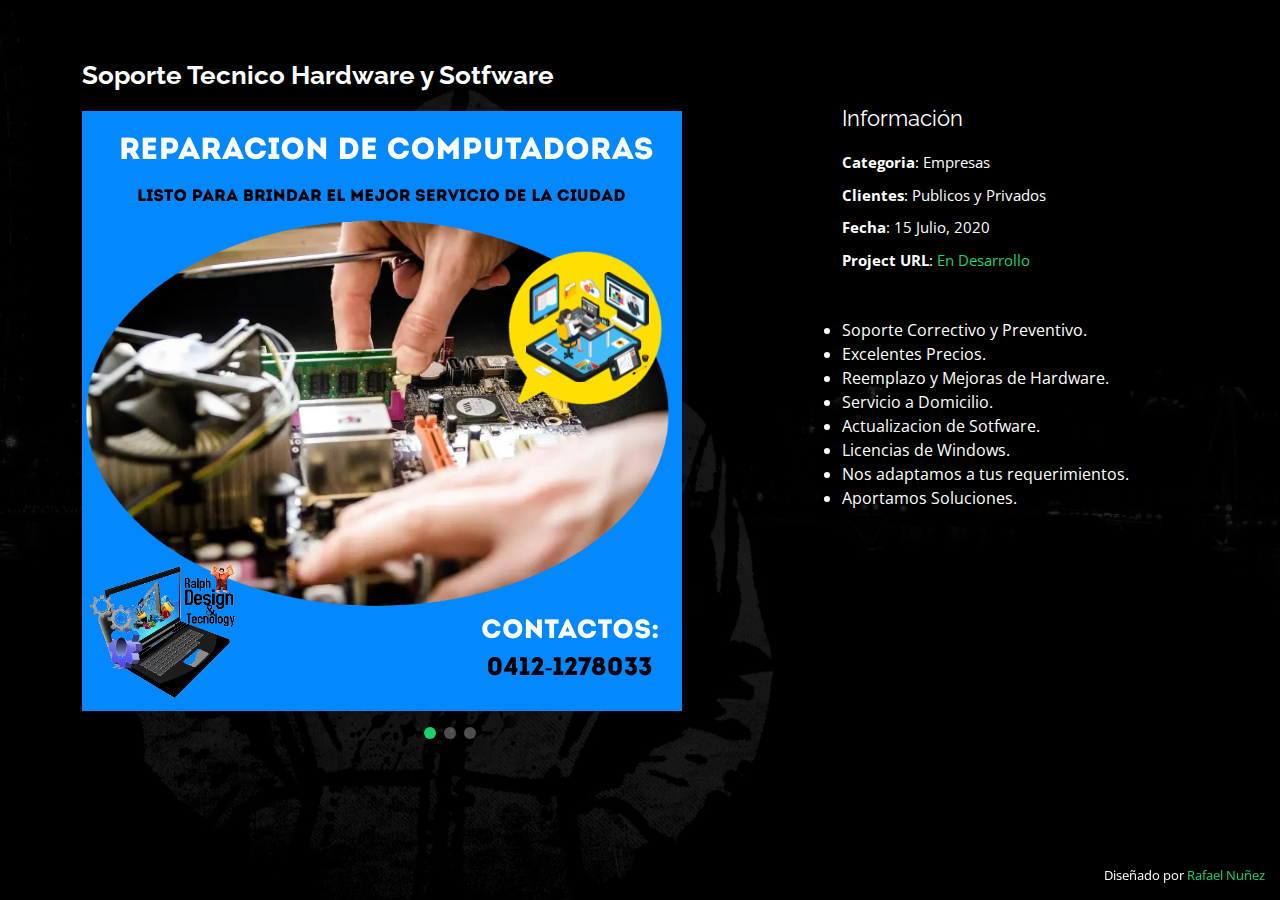
<file: portfolio-detailssoporte.html>
<!DOCTYPE html>
<html lang="es">

<head>
  <meta charset="utf-8">
  <meta content="width=device-width, initial-scale=1.0" name="viewport">

  <title>Portafolio-Rafael Nuñez</title>
  <meta content="" name="description">
  <meta content="" name="keywords">

  <!-- Favicons -->
  <link href="assets/img/favicon.png" rel="icon">
  <link href="assets/img/apple-touch-icon.png" rel="apple-touch-icon">

  <!-- Google Fonts -->
  <link href="https://fonts.googleapis.com/css?family=Open+Sans:300,300i,400,400i,600,600i,700,700i|Raleway:300,300i,400,400i,500,500i,600,600i,700,700i|Poppins:300,300i,400,400i,500,500i,600,600i,700,700i" rel="stylesheet">

  <!-- Vendor CSS Files -->
  <link href="assets/vendor/bootstrap/css/bootstrap.min.css" rel="stylesheet">
  <link href="assets/vendor/bootstrap-icons/bootstrap-icons.css" rel="stylesheet">
  <link href="assets/vendor/boxicons/css/boxicons.min.css" rel="stylesheet">
  <link href="assets/vendor/glightbox/css/glightbox.min.css" rel="stylesheet">
  <link href="assets/vendor/remixicon/remixicon.css" rel="stylesheet">
  <link href="assets/vendor/swiper/swiper-bundle.min.css" rel="stylesheet">

  <!-- Template Main CSS File -->
  <link href="assets/css/style.css" rel="stylesheet">

  <!-- =======================================================
  * Template Name: Personal
  * Updated: Mar 10 2023 with Bootstrap v5.2.3
  * Template URL: https://bootstrapmade.com/personal-free-resume-bootstrap-template/
  * Author: BootstrapMade.com
  * License: https://bootstrapmade.com/license/
  ======================================================== -->
</head>

<body>

  <main id="main">

    <!-- ======= Portfolio Details ======= -->
    <div id="portfolio-details" class="portfolio-details">
      <div class="container">

        <div class="row">

          <div class="col-lg-8">
            <h2 class="portfolio-title">Soporte Tecnico Hardware y Sotfware</h2>

            <div class="portfolio-details-slider swiper">
              <div class="swiper-wrapper align-items-center">

                <div class="swiper-slide">
                  <img src="assets/img/portfolio/soporte1.jpg" alt="">
                </div>

                <div class="swiper-slide">
                  <img src="assets/img/portfolio/soporte2.jpg" alt="">
                </div>

                <div class="swiper-slide">
                  <img src="assets/img/portfolio/soporte3.jpg" alt="">
                </div>

              </div>
              <div class="swiper-pagination"></div>
            </div>

          </div>

          <div class="col-lg-4 portfolio-info">
            <h3>Información</h3>
            <ul>
              <li><strong>Categoria</strong>: Empresas</li>
              <li><strong>Clientes</strong>: Publicos y Privados</li>
              <li><strong>Fecha</strong>: 15 Julio, 2020</li>
              <li><strong>Project URL</strong>: <a href="#">En Desarrollo</a></li>
            </ul>

            <p>
              <li> Soporte Correctivo y Preventivo.</li>
              <li> Excelentes Precios.</li>
              <li> Reemplazo y Mejoras de Hardware.</li>
              <li> Servicio a Domicilio.</li>
              <li> Actualizacion de Sotfware.</li>
              <li> Licencias de Windows.</li>
              <li> Nos adaptamos a tus requerimientos.</li>
              <li> Aportamos Soluciones.</li>
            </p>
          </div>

        </div>

      </div>
    </div><!-- End Portfolio Details -->

  </main><!-- End #main -->

  <div class="credits">
    <!-- All the links in the footer should remain intact. -->
    <!-- You can delete the links only if you purchased the pro version. -->
    <!-- Licensing information: https://bootstrapmade.com/license/ -->
    <!-- Purchase the pro version with working PHP/AJAX contact form: https://bootstrapmade.com/personal-free-resume-bootstrap-template/ -->
    Diseñado por <a href="https://bootstrapmade.com/">Rafael Nuñez</a>
  </div>

  <!-- Vendor JS Files -->
  <script src="assets/vendor/purecounter/purecounter_vanilla.js"></script>
  <script src="assets/vendor/bootstrap/js/bootstrap.bundle.min.js"></script>
  <script src="assets/vendor/glightbox/js/glightbox.min.js"></script>
  <script src="assets/vendor/isotope-layout/isotope.pkgd.min.js"></script>
  <script src="assets/vendor/swiper/swiper-bundle.min.js"></script>
  <script src="assets/vendor/waypoints/noframework.waypoints.js"></script>
  <script src="assets/vendor/php-email-form/validate.js"></script>

  <!-- Template Main JS File -->
  <script src="assets/js/main.js"></script>

</body>

</html>
</file>
<file: assets/css/style.css>
/**
* Template Name: Personal
* Updated: Mar 10 2023 with Bootstrap v5.2.3
* Template URL: https://bootstrapmade.com/personal-free-resume-bootstrap-template/
* Author: BootstrapMade.com
* License: https://bootstrapmade.com/license/
*/

/*--------------------------------------------------------------
# General
--------------------------------------------------------------*/
body {
  font-family: "Open Sans", sans-serif;
  background-color: #040404;
  color: #fff;
  position: relative;
  background: transparent;
}

body::before {
  content: "";
  position: fixed;
  background: #040404 url("../img/bg.jpg") top right no-repeat;
  background-size: cover;
  left: 0;
  right: 0;
  top: 0;
  height: 100vh;
  z-index: -1;
}

@media (min-width: 1024px) {
  body::before {
    background-attachment: fixed;
  }
}

a {
  color: #18d26e;
  text-decoration: none;
}

a:hover {
  color: #35e888;
  text-decoration: none;
}

h1,
h2,
h3,
h4,
h5,
h6 {
  font-family: "Raleway", sans-serif;
}

/*--------------------------------------------------------------
# Header
--------------------------------------------------------------*/
#header {
  transition: ease-in-out 0.3s;
  position: relative;
  height: 100vh;
  display: flex;
  align-items: center;
  z-index: 997;
  overflow-y: auto;
}

#header * {
  transition: ease-in-out 0.3s;
}

#header h1 {
  font-size: 48px;
  margin: 0;
  padding: 0;
  line-height: 1;
  font-weight: 700;
  font-family: "Poppins", sans-serif;
}

#header h1 a,
#header h1 a:hover {
  color: #fff;
  line-height: 1;
  display: inline-block;
}

#header h2 {
  font-size: 24px;
  margin-top: 20px;
  color: rgba(255, 255, 255, 0.8);
}

#header h2 span {
  color: #fff;
  border-bottom: 2px solid #18d26e;
  padding-bottom: 6px;
}

#header img {
  padding: 0;
  margin: 0;
}

#header .social-links {
  margin-top: 40px;
  display: flex;
}

#header .social-links a {
  font-size: 16px;
  display: flex;
  justify-content: center;
  align-items: center;
  background: rgba(255, 255, 255, 0.1);
  color: #fff;
  line-height: 1;
  margin-right: 8px;
  border-radius: 50%;
  width: 40px;
  height: 40px;
}

#header .social-links a:hover {
  background: #18d26e;
}

@media (max-width: 992px) {
  #header h1 {
    font-size: 36px;
  }

  #header h2 {
    font-size: 20px;
    line-height: 30px;
  }

  #header .social-links {
    margin-top: 15px;
  }

  #header .container {
    display: flex;
    flex-direction: column;
    align-items: center;
  }
}

/* Header Top */
#header.header-top {
  height: 80px;
  position: fixed;
  left: 0;
  top: 0;
  right: 0;
  background: rgba(0, 0, 0, 0.9);
}

#header.header-top .social-links,
#header.header-top h2 {
  display: none;
}

#header.header-top h1 {
  margin-right: auto;
  font-size: 36px;
}

#header.header-top .container {
  display: flex;
  align-items: center;
}

#header.header-top .navbar {
  margin: 0;
}

@media (max-width: 768px) {
  #header.header-top {
    height: 60px;
  }

  #header.header-top h1 {
    font-size: 26px;
  }
}

/*--------------------------------------------------------------
# Navigation Menu
--------------------------------------------------------------*/
/**
* Desktop Navigation 
*/
.navbar {
  padding: 0;
  margin-top: 35px;
}

.navbar ul {
  margin: 0;
  padding: 0;
  display: flex;
  list-style: none;
  align-items: center;
}

.navbar li {
  position: relative;
}

.navbar li+li {
  margin-left: 30px;
}

.navbar a,
.navbar a:focus {
  display: flex;
  align-items: center;
  justify-content: space-between;
  padding: 0;
  font-family: "Poppins", sans-serif;
  font-size: 16px;
  font-weight: 400;
  color: rgba(255, 255, 255, 0.7);
  white-space: nowrap;
  transition: 0.3s;
}

.navbar a i,
.navbar a:focus i {
  font-size: 12px;
  line-height: 0;
  margin-left: 5px;
}

.navbar a:before {
  content: "";
  position: absolute;
  width: 0;
  height: 2px;
  bottom: -4px;
  left: 0;
  background-color: #18d26e;
  visibility: hidden;
  width: 0px;
  transition: all 0.3s ease-in-out 0s;
}

.navbar a:hover:before,
.navbar li:hover>a:before,
.navbar .active:before {
  visibility: visible;
  width: 25px;
}

.navbar a:hover,
.navbar .active,
.navbar .active:focus,
.navbar li:hover>a {
  color: #fff;
}

/**
* Mobile Navigation 
*/
.mobile-nav-toggle {
  color: #fff;
  font-size: 28px;
  cursor: pointer;
  display: none;
  line-height: 0;
  transition: 0.5s;
  position: fixed;
  right: 15px;
  top: 15px;
}

@media (max-width: 991px) {
  .mobile-nav-toggle {
    display: block;
  }

  .navbar ul {
    display: none;
  }
}

.navbar-mobile {
  position: fixed;
  overflow: hidden;
  top: 0;
  right: 0;
  left: 0;
  bottom: 0;
  background: rgba(0, 0, 0, 0.9);
  transition: 0.3s;
  z-index: 999;
  margin-top: 0;
}

.navbar-mobile .mobile-nav-toggle {
  position: absolute;
  top: 15px;
  right: 15px;
}

.navbar-mobile ul {
  display: block;
  position: absolute;
  top: 55px;
  right: 15px;
  bottom: 45px;
  left: 15px;
  padding: 10px 0;
  overflow-y: auto;
  transition: 0.3s;
  border: 2px solid rgba(255, 255, 255, 0.2);
}

.navbar-mobile li {
  padding: 12px 20px;
}

.navbar-mobile li+li {
  margin: 0;
}

.navbar-mobile a,
.navbar-mobile a:focus {
  font-size: 16px;
  position: relative;
}

/*--------------------------------------------------------------
# Sections General
--------------------------------------------------------------*/
section {
  overflow: hidden;
  position: absolute;
  width: 100%;
  top: 140px;
  bottom: 100%;
  opacity: 0;
  transition: ease-in-out 0.4s;
  z-index: 2;
}

section.section-show {
  top: 100px;
  bottom: auto;
  opacity: 1;
  padding-bottom: 45px;
}

section .container {
  background: rgba(0, 0, 0, 0.9);
  padding: 30px;
}

@media (max-width: 768px) {
  section {
    top: 120px;
  }

  section.section-show {
    top: 80px;
  }
}

.section-title h2 {
  font-size: 14px;
  font-weight: 500;
  padding: 0;
  line-height: 1px;
  margin: 0 0 20px 0;
  letter-spacing: 2px;
  text-transform: uppercase;
  color: #aaaaaa;
  font-family: "Poppins", sans-serif;
}

.section-title h2::after {
  content: "";
  width: 120px;
  height: 1px;
  display: inline-block;
  background: #4ceb95;
  margin: 4px 10px;
}

.section-title p {
  margin: 0;
  margin: -15px 0 15px 0;
  font-size: 36px;
  font-weight: 700;
  text-transform: uppercase;
  font-family: "Poppins", sans-serif;
  color: #fff;
}

/*--------------------------------------------------------------
# About
--------------------------------------------------------------*/
.about-me .content h3 {
  font-weight: 700;
  font-size: 26px;
  color: #18d26e;
}

.about-me .content ul {
  list-style: none;
  padding: 0;
}

.about-me .content ul li {
  margin-bottom: 20px;
  display: flex;
  align-items: center;
}

.about-me .content ul strong {
  margin-right: 10px;
}

.about-me .content ul i {
  font-size: 16px;
  margin-right: 5px;
  color: #18d26e;
  line-height: 0;
}

.about-me .content p:last-child {
  margin-bottom: 0;
}

/*--------------------------------------------------------------
# Counts
--------------------------------------------------------------*/
.counts {
  padding: 70px 0 60px;
}

.counts .count-box {
  padding: 30px 30px 25px 30px;
  width: 100%;
  position: relative;
  text-align: center;
  background: rgba(255, 255, 255, 0.08);
}

.counts .count-box i {
  position: absolute;
  top: -25px;
  left: 50%;
  transform: translateX(-50%);
  font-size: 24px;
  background: rgba(255, 255, 255, 0.1);
  padding: 12px;
  color: #18d26e;
  border-radius: 50px;
  line-height: 0;
}

.counts .count-box span {
  font-size: 36px;
  display: block;
  font-weight: 600;
  color: #fff;
}

.counts .count-box p {
  padding: 0;
  margin: 0;
  font-family: "Raleway", sans-serif;
  font-size: 14px;
}

/*--------------------------------------------------------------
# Skills
--------------------------------------------------------------*/
.skills .progress {
  height: 60px;
  display: block;
  background: none;
  border-radius: 0;
}

.skills .progress .skill {
  padding: 10px 0;
  margin: 0;
  text-transform: uppercase;
  display: block;
  font-weight: 600;
  font-family: "Poppins", sans-serif;
  color: #fff;
}

.skills .progress .skill .val {
  float: right;
  font-style: normal;
}

.skills .progress-bar-wrap {
  background: rgba(255, 255, 255, 0.2);
}

.skills .progress-bar {
  width: 1px;
  height: 10px;
  transition: 0.9s;
  background-color: #18d26e;
}

/*--------------------------------------------------------------
# Interests
--------------------------------------------------------------*/
.interests .icon-box {
  display: flex;
  align-items: center;
  padding: 20px;
  background: rgba(255, 255, 255, 0.08);
  transition: ease-in-out 0.3s;
}

.interests .icon-box i {
  font-size: 32px;
  padding-right: 10px;
  line-height: 1;
}

.interests .icon-box h3 {
  font-weight: 700;
  margin: 0;
  padding: 0;
  line-height: 1;
  font-size: 16px;
  color: #fff;
}

.interests .icon-box:hover {
  background: rgba(255, 255, 255, 0.12);
}

/*--------------------------------------------------------------
# Testimonials
--------------------------------------------------------------*/
.testimonials .testimonials-carousel,
.testimonials .testimonials-slider {
  overflow: hidden;
}

.testimonials .testimonial-item {
  box-sizing: content-box;
  min-height: 320px;
}

.testimonials .testimonial-item .testimonial-img {
  width: 90px;
  border-radius: 50%;
  margin: -40px 0 0 40px;
  position: relative;
  z-index: 2;
  border: 6px solid rgba(255, 255, 255, 0.12);
}

.testimonials .testimonial-item h3 {
  font-size: 18px;
  font-weight: bold;
  margin: 10px 0 5px 45px;
  color: #fff;
}

.testimonials .testimonial-item h4 {
  font-size: 14px;
  color: #999;
  margin: 0 0 0 45px;
}

.testimonials .testimonial-item .quote-icon-left,
.testimonials .testimonial-item .quote-icon-right {
  color: rgba(255, 255, 255, 0.25);
  font-size: 26px;
}

.testimonials .testimonial-item .quote-icon-left {
  display: inline-block;
  left: -5px;
  position: relative;
}

.testimonials .testimonial-item .quote-icon-right {
  display: inline-block;
  right: -5px;
  position: relative;
  top: 10px;
}

.testimonials .testimonial-item p {
  font-style: italic;
  margin: 0 15px 0 15px;
  padding: 20px 20px 60px 20px;
  background: rgba(255, 255, 255, 0.1);
  position: relative;
  border-radius: 6px;
  position: relative;
  z-index: 1;
}

.testimonials .swiper-pagination {
  margin-top: 20px;
  position: relative;
}

.testimonials .swiper-pagination .swiper-pagination-bullet {
  width: 12px;
  height: 12px;
  opacity: 1;
  background-color: rgba(255, 255, 255, 0.3);
}

.testimonials .swiper-pagination .swiper-pagination-bullet-active {
  background-color: #18d26e;
}

/*--------------------------------------------------------------
# Resume
--------------------------------------------------------------*/
.resume .resume-title {
  font-size: 26px;
  font-weight: 700;
  margin-top: 20px;
  margin-bottom: 20px;
  color: #fff;
}

.resume .resume-item {
  padding: 0 0 20px 20px;
  margin-top: -2px;
  border-left: 2px solid rgba(255, 255, 255, 0.2);
  position: relative;
}

.resume .resume-item h4 {
  line-height: 18px;
  font-size: 18px;
  font-weight: 600;
  text-transform: uppercase;
  font-family: "Poppins", sans-serif;
  color: #18d26e;
  margin-bottom: 10px;
}

.resume .resume-item h5 {
  font-size: 16px;
  background: rgba(255, 255, 255, 0.15);
  padding: 5px 15px;
  display: inline-block;
  font-weight: 600;
  margin-bottom: 10px;
}

.resume .resume-item ul {
  padding-left: 20px;
}

.resume .resume-item ul li {
  padding-bottom: 10px;
}

.resume .resume-item:last-child {
  padding-bottom: 0;
}

.resume .resume-item::before {
  content: "";
  position: absolute;
  width: 16px;
  height: 16px;
  border-radius: 50px;
  left: -9px;
  top: 0;
  background: #18d26e;
  border: 2px solid #18d26e;
}

/*--------------------------------------------------------------
# Services
--------------------------------------------------------------*/
.services .icon-box {
  text-align: center;
  background: rgba(204, 204, 204, 0.1);
  padding: 80px 20px;
  transition: all ease-in-out 0.3s;
}

.services .icon-box .icon {
  margin: 0 auto;
  width: 64px;
  height: 64px;
  background: #18d26e;
  border-radius: 5px;
  transition: all 0.3s ease-out 0s;
  display: flex;
  align-items: center;
  justify-content: center;
  margin-bottom: 20px;
  transform-style: preserve-3d;
}

.services .icon-box .icon i {
  color: #fff;
  font-size: 28px;
}

.services .icon-box .icon::before {
  position: absolute;
  content: "";
  left: -8px;
  top: -8px;
  height: 100%;
  width: 100%;
  background: rgba(255, 255, 255, 0.15);
  border-radius: 5px;
  transition: all 0.3s ease-out 0s;
  transform: translateZ(-1px);
}

.services .icon-box h4 {
  font-weight: 700;
  margin-bottom: 15px;
  font-size: 24px;
}

.services .icon-box h4 a {
  color: #fff;
}

.services .icon-box p {
  line-height: 24px;
  font-size: 14px;
  margin-bottom: 0;
}

.services .icon-box:hover {
  background: #18d26e;
  border-color: #18d26e;
}

.services .icon-box:hover .icon {
  background: #fff;
}

.services .icon-box:hover .icon i {
  color: #18d26e;
}

.services .icon-box:hover .icon::before {
  background: #35e888;
}

.services .icon-box:hover h4 a,
.services .icon-box:hover p {
  color: #fff;
}

/*--------------------------------------------------------------
# Portfolio
--------------------------------------------------------------*/
.portfolio .portfolio-item {
  margin-bottom: 30px;
}

.portfolio #portfolio-flters {
  padding: 0;
  margin: 0 auto 15px auto;
  list-style: none;
  text-align: center;
  border-radius: 50px;
  padding: 2px 15px;
}

.portfolio #portfolio-flters li {
  cursor: pointer;
  display: inline-block;
  padding: 8px 16px 10px 16px;
  font-size: 14px;
  font-weight: 600;
  line-height: 1;
  text-transform: uppercase;
  color: #fff;
  background: rgba(255, 255, 255, 0.1);
  margin: 0 3px 10px 3px;
  transition: all 0.3s ease-in-out;
  border-radius: 4px;
}

.portfolio #portfolio-flters li:hover,
.portfolio #portfolio-flters li.filter-active {
  background: #18d26e;
}

.portfolio #portfolio-flters li:last-child {
  margin-right: 0;
}

.portfolio .portfolio-wrap {
  transition: 0.3s;
  position: relative;
  overflow: hidden;
  z-index: 1;
  background: rgba(0, 0, 0, 0.6);
}

.portfolio .portfolio-wrap::before {
  content: "";
  background: rgba(0, 0, 0, 0.6);
  position: absolute;
  left: 30px;
  right: 30px;
  top: 30px;
  bottom: 30px;
  transition: all ease-in-out 0.3s;
  z-index: 2;
  opacity: 0;
}

.portfolio .portfolio-wrap .portfolio-info {
  opacity: 0;
  position: absolute;
  top: 0;
  left: 0;
  right: 0;
  bottom: 0;
  text-align: center;
  z-index: 3;
  transition: all ease-in-out 0.3s;
  display: flex;
  flex-direction: column;
  justify-content: center;
  align-items: center;
}

.portfolio .portfolio-wrap .portfolio-info::before {
  display: block;
  content: "";
  width: 48px;
  height: 48px;
  position: absolute;
  top: 35px;
  left: 35px;
  border-top: 3px solid #fff;
  border-left: 3px solid #fff;
  transition: all 0.5s ease 0s;
  z-index: 9994;
}

.portfolio .portfolio-wrap .portfolio-info::after {
  display: block;
  content: "";
  width: 48px;
  height: 48px;
  position: absolute;
  bottom: 35px;
  right: 35px;
  border-bottom: 3px solid #fff;
  border-right: 3px solid #fff;
  transition: all 0.5s ease 0s;
  z-index: 9994;
}

.portfolio .portfolio-wrap .portfolio-info h4 {
  font-size: 20px;
  color: #fff;
  font-weight: 600;
}

.portfolio .portfolio-wrap .portfolio-info p {
  color: #ffffff;
  font-size: 14px;
  text-transform: uppercase;
  padding: 0;
  margin: 0;
}

.portfolio .portfolio-wrap .portfolio-links {
  text-align: center;
  z-index: 4;
}

.portfolio .portfolio-wrap .portfolio-links a {
  color: #fff;
  margin: 0 2px;
  font-size: 28px;
  display: inline-block;
  transition: 0.3s;
}

.portfolio .portfolio-wrap .portfolio-links a:hover {
  color: #63eda3;
}

.portfolio .portfolio-wrap:hover::before {
  top: 0;
  left: 0;
  right: 0;
  bottom: 0;
  opacity: 1;
}

.portfolio .portfolio-wrap:hover .portfolio-info {
  opacity: 1;
}

.portfolio .portfolio-wrap:hover .portfolio-info::before {
  top: 15px;
  left: 15px;
}

.portfolio .portfolio-wrap:hover .portfolio-info::after {
  bottom: 15px;
  right: 15px;
}

/*--------------------------------------------------------------
# Portfolio Details
--------------------------------------------------------------*/
.portfolio-details {
  padding-top: 40px;
  background: rgba(0, 0, 0, 0.8);
  position: fixed;
  left: 0;
  right: 0;
  top: 0;
  bottom: 0;
  overflow-y: auto;
}

.portfolio-details .container {
  padding-top: 20px;
  padding-bottom: 40px;
}

.portfolio-details .portfolio-title {
  font-size: 26px;
  font-weight: 700;
  margin-bottom: 20px;
}

.portfolio-details .portfolio-info {
  padding-top: 45px;
}

.portfolio-details .portfolio-info h3 {
  font-size: 22px;
  font-weight: 400;
  margin-bottom: 20px;
}

.portfolio-details .portfolio-info ul {
  list-style: none;
  padding: 0;
  font-size: 15px;
}

.portfolio-details .portfolio-info ul li+li {
  margin-top: 10px;
}

.portfolio-details .portfolio-info p {
  font-size: 15px;
  padding: 15px 0 0 0;
}

@media (max-width: 992px) {
  .portfolio-details .portfolio-info {
    padding-top: 20px;
  }
}

.portfolio-details .swiper-pagination {
  margin-top: 20px;
  position: relative;
}

.portfolio-details .swiper-pagination .swiper-pagination-bullet {
  width: 12px;
  height: 12px;
  opacity: 1;
  background-color: rgba(255, 255, 255, 0.3);
}

.portfolio-details .swiper-pagination .swiper-pagination-bullet-active {
  background-color: #18d26e;
}

/*--------------------------------------------------------------
# Contact
--------------------------------------------------------------*/
.contact .info-box {
  color: #444444;
  padding: 20px;
  width: 100%;
  background: rgba(255, 255, 255, 0.08);
}

.contact .info-box i.bx {
  font-size: 24px;
  color: #18d26e;
  border-radius: 50%;
  padding: 14px;
  float: left;
  background: rgba(255, 255, 255, 0.1);
}

.contact .info-box h3 {
  font-size: 20px;
  color: rgba(255, 255, 255, 0.5);
  font-weight: 700;
  margin: 10px 0 8px 68px;
}

.contact .info-box p {
  padding: 0;
  color: #fff;
  line-height: 24px;
  font-size: 14px;
  margin: 0 0 0 68px;
}

.contact .info-box .social-links {
  margin: 5px 0 0 68px;
  display: flex;
}

.contact .info-box .social-links a {
  font-size: 18px;
  display: inline-block;
  color: #fff;
  line-height: 1;
  margin-right: 12px;
  transition: 0.3s;
}

.contact .info-box .social-links a:hover {
  color: #18d26e;
}

.contact .php-email-form {
  padding: 30px;
  background: rgba(255, 255, 255, 0.08);
}

.contact .php-email-form .error-message {
  display: none;
  background: rgba(255, 255, 255, 0.08);
  background: #ed3c0d;
  text-align: left;
  padding: 15px;
  font-weight: 600;
}

.contact .php-email-form .error-message br+br {
  margin-top: 25px;
}

.contact .php-email-form .sent-message {
  display: none;
  background: rgba(255, 255, 255, 0.08);
  background: #18d26e;
  text-align: center;
  padding: 15px;
  font-weight: 600;
}

.contact .php-email-form .loading {
  display: none;
  background: rgba(255, 255, 255, 0.08);
  text-align: center;
  padding: 15px;
}

.contact .php-email-form .loading:before {
  content: "";
  display: inline-block;
  border-radius: 50%;
  width: 24px;
  height: 24px;
  margin: 0 10px -6px 0;
  border: 3px solid #18d26e;
  border-top-color: #eee;
  animation: animate-loading 1s linear infinite;
}

.contact .php-email-form input,
.contact .php-email-form textarea {
  border-radius: 0;
  box-shadow: none;
  font-size: 14px;
  background: rgba(255, 255, 255, 0.08);
  border: 0;
  transition: 0.3s;
  color: #fff;
}

.contact .php-email-form input:focus,
.contact .php-email-form textarea:focus {
  background-color: rgba(255, 255, 255, 0.11);
}

.contact .php-email-form input::-moz-placeholder,
.contact .php-email-form textarea::-moz-placeholder {
  color: rgba(255, 255, 255, 0.3);
  opacity: 1;
}

.contact .php-email-form input::placeholder,
.contact .php-email-form textarea::placeholder {
  color: rgba(255, 255, 255, 0.3);
  opacity: 1;
}

.contact .php-email-form input {
  padding: 10px 15px;
}

.contact .php-email-form textarea {
  padding: 12px 15px;
}

.contact .php-email-form button[type=submit] {
  background: #18d26e;
  border: 0;
  padding: 10px 30px;
  color: #fff;
  transition: 0.4s;
  border-radius: 4px;
}

.contact .php-email-form button[type=submit]:hover {
  background: #15bb62;
}

@keyframes animate-loading {
  0% {
    transform: rotate(0deg);
  }

  100% {
    transform: rotate(360deg);
  }
}

/*--------------------------------------------------------------
# Credits
--------------------------------------------------------------*/
.credits {
  position: fixed;
  right: 0;
  left: 0;
  bottom: 0;
  padding: 15px;
  text-align: right;
  font-size: 13px;
  color: #fff;
  z-index: 999999;
}

@media (max-width: 992px) {
  .credits {
    text-align: center;
    padding: 10px;
    background: rgba(0, 0, 0, 0.8);
  }
}

.credits a {
  color: #18d26e;
  transition: 0.3s;
}

.credits a:hover {
  color: #fff;
}
</file>
